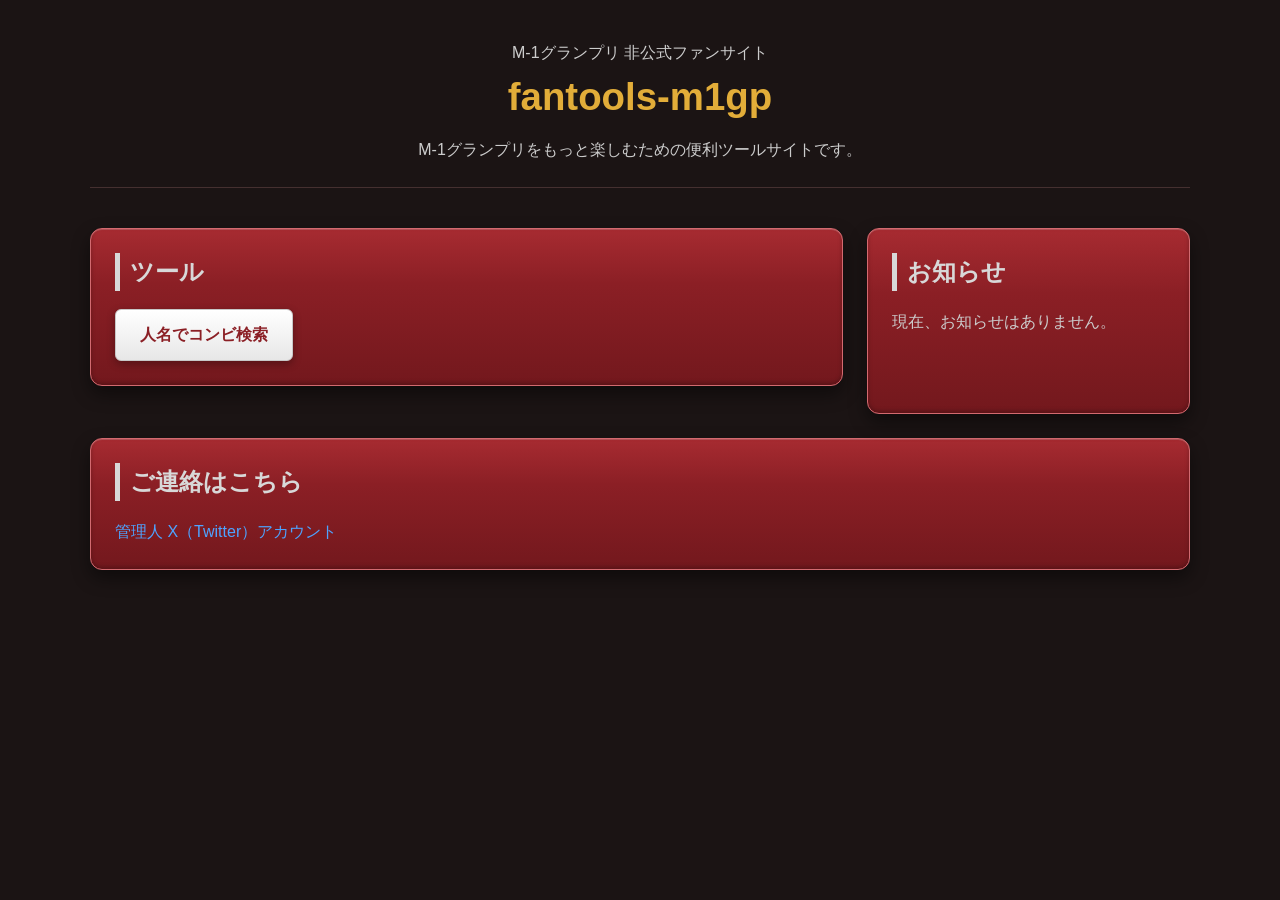
<file: web/index.html>
<!DOCTYPE html>
<html lang="ja">

<head>
    <meta charset="UTF-8">
    <meta name="viewport" content="width=device-width, initial-scale=1.0">

    <title>fantools-m1gp</title>

    <link rel="stylesheet" href="style.css">
</head>

<body>

    <main class="container">

        <header>

            <p class="subtitle">M-1グランプリ 非公式ファンサイト</p>

            <h1>fantools-m1gp</h1>

            <p>
                M-1グランプリをもっと楽しむための便利ツールサイトです。
            </p>

        </header>

        <div class="main-layout">

            <div class="left-column">

                <section>
                    <h2>ツール</h2>

                    <a class="tool-button" href="member-search/">
                        人名でコンビ検索
                    </a>
                </section>

            </div>

            <div class="right-column">

                <section>

                    <h2>お知らせ</h2>

                    <div id="newsArea">
                        現在、お知らせはありません。
                    </div>

                </section>

            </div>

        </div>

        <section class="contact">

            <h2>ご連絡はこちら</h2>

            <p>

                <a
                    href="https://x.com/pukaowhotakeit"
                    target="_blank"
                    rel="noopener noreferrer">

                    管理人 X（Twitter）アカウント

                </a>

            </p>

        </section>

    </main>

</body>

</html>
</file>
<file: web/style.css>
* {
    margin: 0;
    padding: 0;
    box-sizing: border-box;
}

body {
    background-color: #1b1414;
    color: #ffffff;
    font-family: sans-serif;
    line-height: 1.6;
}

.container {
    width: 90%;
    max-width: 1100px;
    margin: 40px auto;
}

header {
    text-align: center;
    margin-bottom: 40px;
    padding-bottom:24px;
    border-bottom:1px solid #453030;    
}

header h1 {
    color: #e2ad39;   
    font-size: 2.4rem;
    margin-bottom: 10px;
}

header p {
    color: #cccccc;
}

section {
    background: linear-gradient(
        to bottom,
        #a72b31 0%,
        #8b1f25 35%,
        #73181d 100%
    );
    border: 1px solid #d36a70;
    border-radius: 12px;
    padding: 24px;
    box-shadow:
        0 8px 18px rgba(0,0,0,.45),
        inset 0 1px 0 rgba(255,255,255,.18),
        inset 0 -2px 4px rgba(0,0,0,.25);
    margin-bottom: 24px;
    transition:
        transform .15s,
        box-shadow .15s,
        background .15s;
}

section:hover{
    transform:translateY(-3px);
    box-shadow:
        0 12px 24px rgba(0,0,0,.45),
        inset 0 1px 0 rgba(255,255,255,.2),
        inset 0 -2px 4px rgba(0,0,0,.25);
}

section h2 {
    color: rgb(216, 216, 216);
    margin-bottom: 18px;
    border-left: 5px solid rgb(216, 216, 216);
    padding-left: 10px;
}

.tool-button {
    display: inline-block;
    background:
        linear-gradient(
            to bottom,
            #ffffff,
            #e7e7e7
        );
    border:1px solid #c7c7c7;
    box-shadow:
        0 3px 8px rgba(0,0,0,.3),
        inset 0 1px 0 rgba(255,255,255,.8);
    color: #8b1f25;
    text-decoration: none;
    font-weight: bold;
    padding: 12px 24px;
    border-radius: 6px;
    transition: 0.2s;
}

.tool-button:hover {
    background:
        linear-gradient(
            to bottom,
            #fff9df,
            #ecd58c
        );
    transform:translateY(-2px);
    box-shadow:
        0 6px 12px rgba(0,0,0,.35),
        inset 0 1px 0 rgba(255,255,255,.8);
}

#newsArea {
    min-height: 80px;
    color: #cccccc;
}

.contact a {
    color: #4ea3ff;
    text-decoration: none;
}

.contact a:hover {
    text-decoration: underline;
}

.main-layout{
    display:flex;
    gap:24px;
}

.left-column{
    flex:7;
}

.right-column{
    flex:3;
}

footer {
    margin-top: 50px;
    text-align: center;
    color: #888888;
    font-size: 0.9rem;
}

/* タブレット向け */

@media (max-width: 768px) {

    .container {
        width: 95%;
        margin: 20px auto;
    }

    .main-layout {
        flex-direction: column;
    }

    .left-column,
    .right-column {
        width: 100%;
    }

    header h1 {
        font-size: 2rem;
    }

}

/* スマホ向け */
@media (max-width: 480px) {

    header h1 {
        font-size: 1.6rem;
    }

    section {
        padding: 18px;
    }

    .tool-button {
        display: block;
        width: 100%;
        text-align: center;
    }

}
</file>
